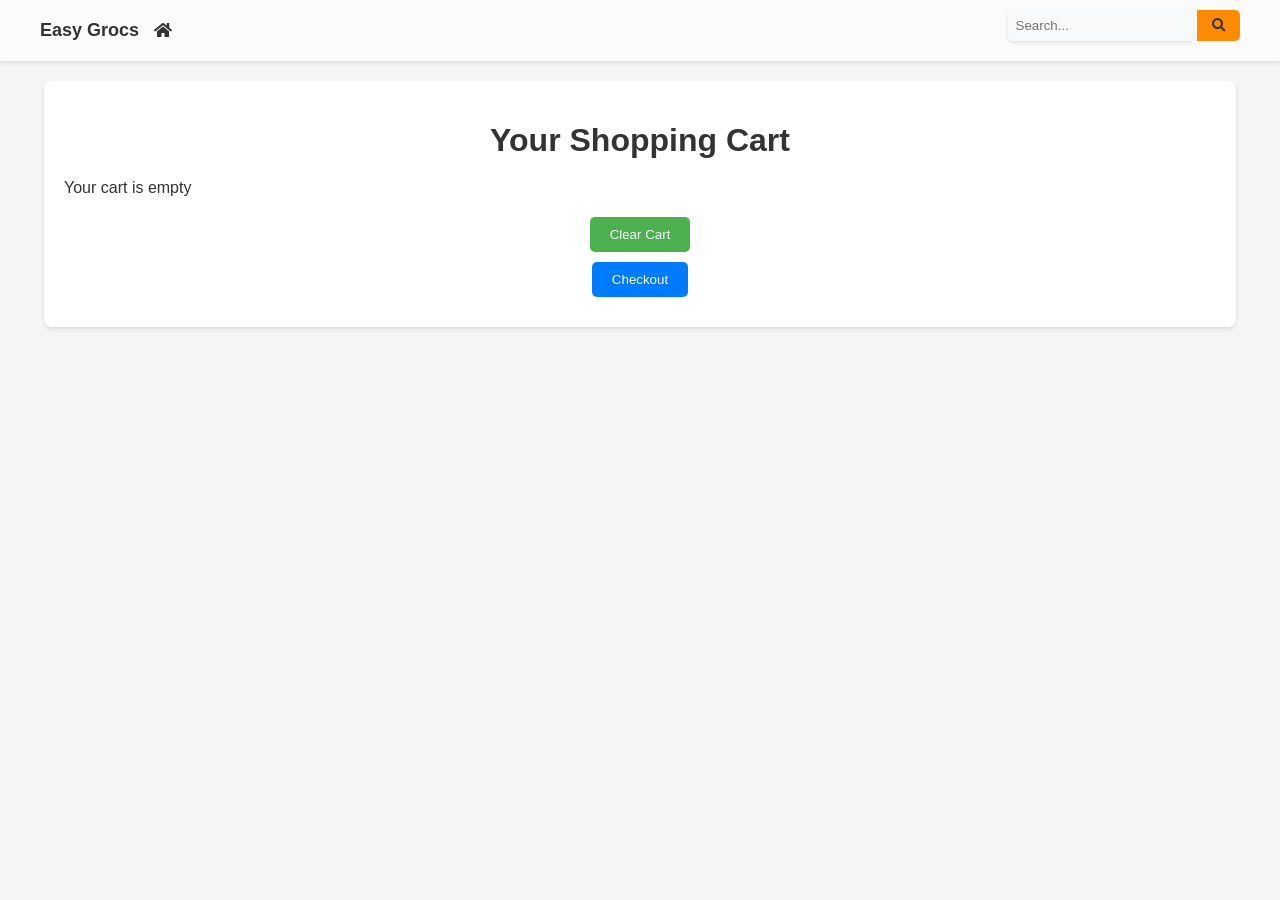
<file: cart.html>
<!DOCTYPE html>
<html lang="en">
<head>
  <script async src="https://pagead2.googlesyndication.com/pagead/js/adsbygoogle.js?client=ca-pub-9402946388242349"
     crossorigin="anonymous"></script>
  <meta charset="UTF-8">
  <meta name="viewport" content="width=device-width, initial-scale=1.0">
  <title>Shopping Cart</title>
  <link rel="stylesheet" href="style.css">
  <style>
    body {
      font-family: Arial, sans-serif;
      background-color: #f5f5f5;
      margin: 0;
      padding: 0;
    }
    .navbar {
    background-color: #ffffff9b;
    box-shadow: 0 2px 4px rgba(0, 0, 0, 0.1);
    padding: 10px 0;
    position: sticky;
    top: 0;
    z-index: 1000;
    }

    .navbar-container {
    max-width: 1200px;
    margin: 0 auto;
    display: flex;
    align-items: center;
    justify-content: space-between;
    }

    .logo a,
    .search-bar button,
    .cart a {
    text-decoration: none;
    color: #333; /* Dark gray color */
    transition: color 0.3s ease;
    }

    .logo a:hover,
    .search-bar button:hover,
    .cart a:hover {
    color: #ff8c00; /* Orange color */
    }

    .search-bar input[type="text"] {
    padding: 8px;
    border: none;
    border-radius: 5px;
    border-top-right-radius: 0;
    border-bottom-right-radius: 0;
    box-shadow: 0 2px 4px rgba(0, 0, 0, 0.1);
    transition: box-shadow 0.3s ease;
    }

    .search-bar input[type="text"]:focus {
    outline: none;
    box-shadow: 0 4px 8px rgba(0, 0, 0, 0.1); /* Increase shadow on focus */
    }

    .search-bar button {
    padding: 8px 15px;
    background-color: #ff8c00;
    border: none;
    border-radius: 0 5px 5px 0;
    cursor: pointer;
    transition: background-color 0.3s ease;
    }

    .search-bar button:hover {
    background-color: #ffaa4c; /* Lighter orange on hover */
    }

    .cart a {
    padding: 0 10px;
    }

    .search-bar a {
    text-decoration: none; /* Remove underline */
    }

    .icon-slider a {
        text-decoration: none;
    }

    .company-name {
    font-size: 18px;
    font-weight: bold;
    margin-right: 10px; /* Adjust spacing as needed */
    }
    .container {
      max-width: 90%;
      margin: 20px auto;
      padding: 20px;
      background-color: #fff;
      border-radius: 8px;
      box-shadow: 0 2px 4px rgba(0, 0, 0, 0.1);
    }

    h1 {
      text-align: center;
      color: #333;
    }

    #cartItems {
      list-style-type: none;
      padding: 0;
      margin-bottom: 20px;
    }

    #cartItems li {
      padding: 10px;
      border-bottom: 1px solid #ddd;
    }

    #totalValue {
      text-align: right;
      margin-top: 20px;
      font-size: 16px;
      color: #333;
      font-weight: bold;
    }

    #cartControls {
      margin-top: 20px;
      display: flex;
      flex-direction: column;
      align-items: center;
    }

    button {
      padding: 10px 20px;
      border: none;
      border-radius: 5px;
      background-color: #4CAF50;
      color: #fff;
      cursor: pointer;
      transition: background-color 0.3s ease;
      margin-bottom: 10px;
    }

    button.checkout-button {
      background-color: #007bff;
    }

    button:hover {
      background-color: #45a049;
    }

    .item-details {
      margin-bottom: 10px;
    }

    .item-price {
      font-weight: bold;
    }
  </style>
</head>
<body>
  <link rel="stylesheet" href="https://cdnjs.cloudflare.com/ajax/libs/font-awesome/5.15.4/css/all.min.css">

  <nav class="navbar">
    <div class="navbar-container">
        <div class="logo">
            <a href="index.html">
            <span class="company-name">Easy Grocs</span>
            <i class="fas fa-home"></i>
            </a>
        </div>
        <div class="search-bar">
            <a href="search.html">
                <input id="search-input" type="text" placeholder="Search...">
                <button id="search-button"><i class="fas fa-search"></i></button>
            </a>
        </div>
        <div class="search-button-mobile">
            <button id="mobileSearchButton"><i class="fas fa-search"></i></button>
        </div>
    </div>
</nav>
<div class="container">

  <h1>Your Shopping Cart</h1>

  <ul id="cartItems">
    <!-- Cart items will be displayed here dynamically -->
  </ul>

  <div id="totalValue"></div>

  <div id="cartControls">
    <button onclick="clearCart()">Clear Cart</button>
    <button onclick="redirectToCheckout()" class="checkout-button">Checkout</button>
  </div>

</div>

<script>
  // Fetch cart items from storage
  let cartItems = JSON.parse(localStorage.getItem('cart')) || [];

  function displayCartItems() {
    let cartItemsList = document.getElementById('cartItems');
    let totalValueDiv = document.getElementById('totalValue');

    if (cartItems.length === 0) {
      cartItemsList.innerHTML = '<p>Your cart is empty</p>';
      totalValueDiv.innerHTML = '';
    } else {
      let totalValue = 0;
      let cartList = '';

      cartItems.forEach((item, index) => {
        totalValue += item.price * item.quantity; // Calculate total value
        cartList += `
          <li>
            <div class="item-details">
              <span>${item.name}</span><br>
              <span class="item-price">Rs.${(item.price * item.quantity).toFixed(2)}</span><br>
              <span>Quantity: ${item.quantity}</span>
            </div>
            <button onclick="removeItem(${index})">Remove</button>
          </li>`;
      });

      cartItemsList.innerHTML = cartList;
      totalValueDiv.innerHTML = `<p>Total: Rs.${totalValue.toFixed(2)}</p>`;
    }
  }

  function removeItem(index) {
    cartItems.splice(index, 1); // Remove the item from the cart array
    localStorage.setItem('cart', JSON.stringify(cartItems)); // Update localStorage
    displayCartItems(); // Refresh cart display
  }

  function clearCart() {
    cartItems = []; // Remove all items from the cart array
    localStorage.setItem('cart', JSON.stringify(cartItems)); // Update localStorage
    displayCartItems(); // Refresh cart display
  }

  // Redirect to checkout.html
  function redirectToCheckout() {
    window.location.href = "checkout.html";
  }

  // Initial display of cart items
  displayCartItems();
  document.addEventListener('DOMContentLoaded', function () {
    // Add event listener to the search button for mobile
    document.getElementById('mobileSearchButton').addEventListener('click', function () {
        // Redirect the user to search.html
        window.location.href = 'search.html';
    });
});

</script>

</body>
</html>
</file>
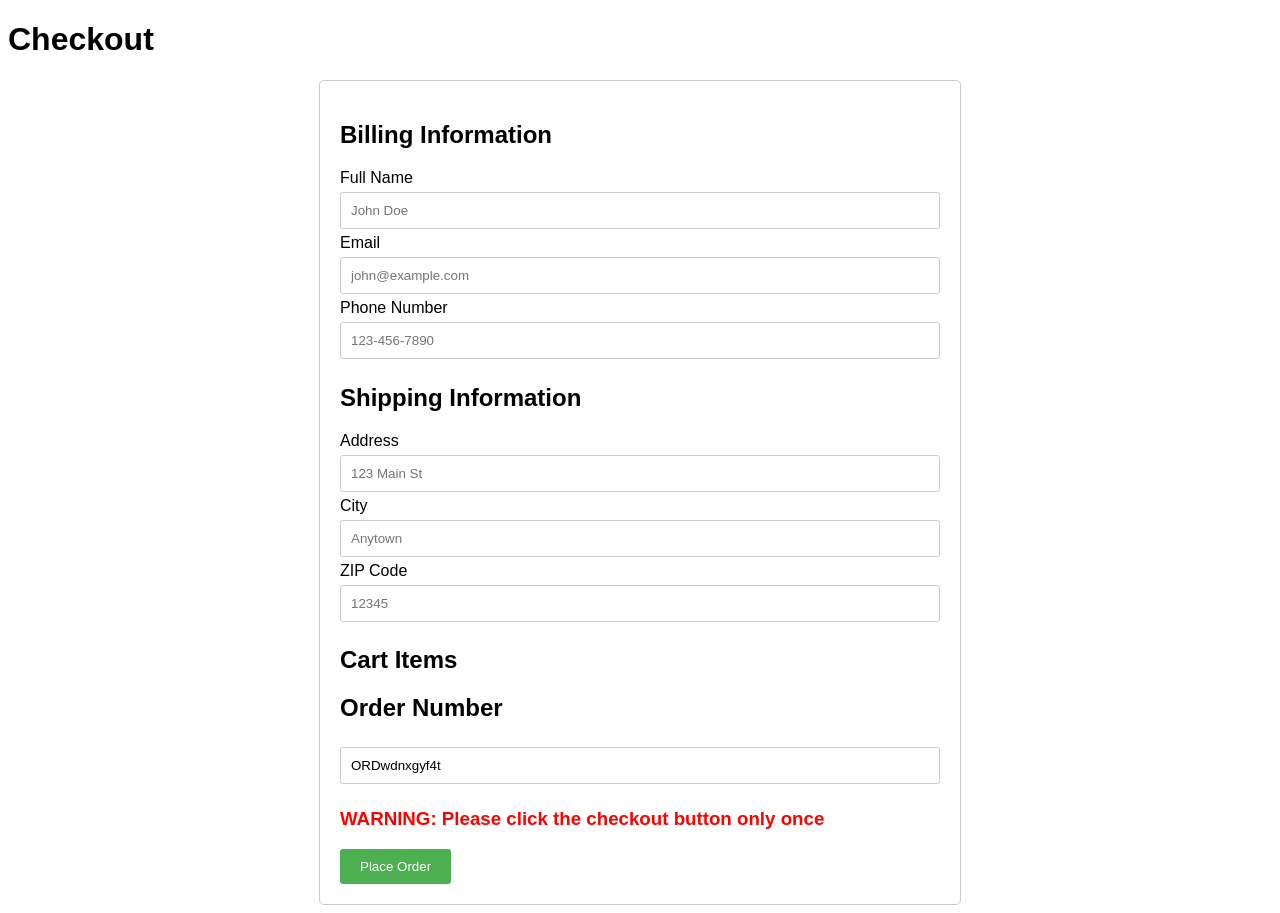
<file: check.html>
<!DOCTYPE html>
<html lang="en">
<head>
  <script async src="https://pagead2.googlesyndication.com/pagead/js/adsbygoogle.js?client=ca-pub-9402946388242349"
     crossorigin="anonymous"></script>
  <meta charset="UTF-8">
  <meta name="viewport" content="width=device-width, initial-scale=1.0">
  <title>Checkout</title>
  <style>
    /* Basic styling for the form */
    body {
      font-family: Arial, sans-serif;
    }
    form {
      max-width: 600px;
      margin: 0 auto;
      padding: 20px;
      border: 1px solid #ccc;
      border-radius: 5px;
    }
    input[type="text"], input[type="email"], input[type="tel"] {
      width: 100%;
      padding: 10px;
      margin: 5px 0;
      border: 1px solid #ccc;
      border-radius: 3px;
      box-sizing: border-box;
    }
    input[type="submit"] {
      background-color: #4CAF50;
      color: white;
      padding: 10px 20px;
      border: none;
      border-radius: 3px;
      cursor: pointer;
    }
    input[type="submit"]:hover {
      background-color: #45a049;
    }
  </style>
</head>
<body>

<h1>Checkout</h1>

<form id="checkoutForm" action="https://script.google.com/macros/s/AKfycbxxyPoIGwjwsuD2HA64qJ3mNo5GlFPyhkp20t91Pc5-0_4f0R0XVnGiLitMSRzedfG8CQ/exec" method="POST" target="_blank">
  <h2>Billing Information</h2>
  <label for="fullname">Full Name</label>
  <input type="text" id="fullname" name="fullname" placeholder="John Doe" required>

  <label for="email">Email</label>
  <input type="email" id="email" name="email" placeholder="john@example.com" required>

  <label for="phone">Phone Number</label>
  <input type="tel" id="phone" name="phone" placeholder="123-456-7890" required>

  <h2>Shipping Information</h2>
  <label for="address">Address</label>
  <input type="text" id="address" name="address" placeholder="123 Main St" required>

  <label for="city">City</label>  
  <input type="text" id="city" name="city" placeholder="Anytown" required>

  <label for="zip">ZIP Code</label>
  <input type="text" id="zip" name="zip" placeholder="12345" required>

  <!-- Cart Items Section -->
  <h2>Cart Items</h2>
  <div id="cartItemsContainer"></div>
  <input type="hidden" id="cartItems" name="cartItems">
  <!-- Order Number Section -->
  <h2>Order Number</h2>
  <input type="text" id="orderNumber" name="orderNumber" readonly>
  <h3 style="color: red;">WARNING: Please click the checkout button only once</h3>
  <input type="submit" value="Place Order">
  
</form>

<script>
  let cartItems = JSON.parse(localStorage.getItem('cart')) || [];

  // Construct cart items section
  const cartItemsContainer = document.getElementById('cartItemsContainer');
  cartItems.forEach(item => {
    const cartItemDiv = document.createElement('div');
    cartItemDiv.innerHTML = `<p>${item.name} - Rs.${item.price} - Quantity: ${item.quantity}</p>`;
    cartItemsContainer.appendChild(cartItemDiv);
  });

  // Convert cartItems object to JSON string
  const cartItemsJSON = JSON.stringify(cartItems);

  // Set the hidden input field value to the JSON string
  document.getElementById('cartItems').value = cartItemsJSON;

  // Generate a unique order number
  function generateOrderNumber() {
    return 'ORD' + Math.random().toString(36).substr(2, 9);
  }

  // Populate billing information if available in local storage
  let savedBillingInfo = JSON.parse(localStorage.getItem('billingInfo'));
  if (savedBillingInfo) {
    document.getElementById('fullname').value = savedBillingInfo.fullname;
    document.getElementById('email').value = savedBillingInfo.email;
    document.getElementById('phone').value = savedBillingInfo.phone;
  }

  // Populate shipping information if available in local storage
  let savedShippingAddress = JSON.parse(localStorage.getItem('shippingAddress'));
  if (savedShippingAddress) {
    document.getElementById('address').value = savedShippingAddress.address;
    document.getElementById('city').value = savedShippingAddress.city;
    document.getElementById('zip').value = savedShippingAddress.zip;
  }

  // Set order number
  document.getElementById('orderNumber').value = generateOrderNumber();

  // Submit form event handler
  document.querySelector('#checkoutForm').addEventListener('submit', function(e) {
    e.preventDefault(); // Prevent form submission
    submitFormAndShowPopup();
  });

  // Function to submit the form data to Google Sheets and then show a popup message
  function submitFormAndShowPopup() {
    let form = document.getElementById('checkoutForm');
    let formData = new FormData(form);

    fetch(form.action, {
      method: form.method,
      body: formData
    })
    .then(response => {
      if (response.ok) {
        // Form submitted successfully, show popup message
        alert('Order successfully received!');
        // Redirect to index.html after a short delay (optional)
        setTimeout(function() {
          window.location.href = 'index.html';
        }, 1000);
      } else {
        throw new Error('Form submission failed.');
      }
    })
    .catch(error => {
      console.error('Error:', error);
      alert('An error occurred. Please try again.');
    });
  }
</script>

</body>
</html>
</file>
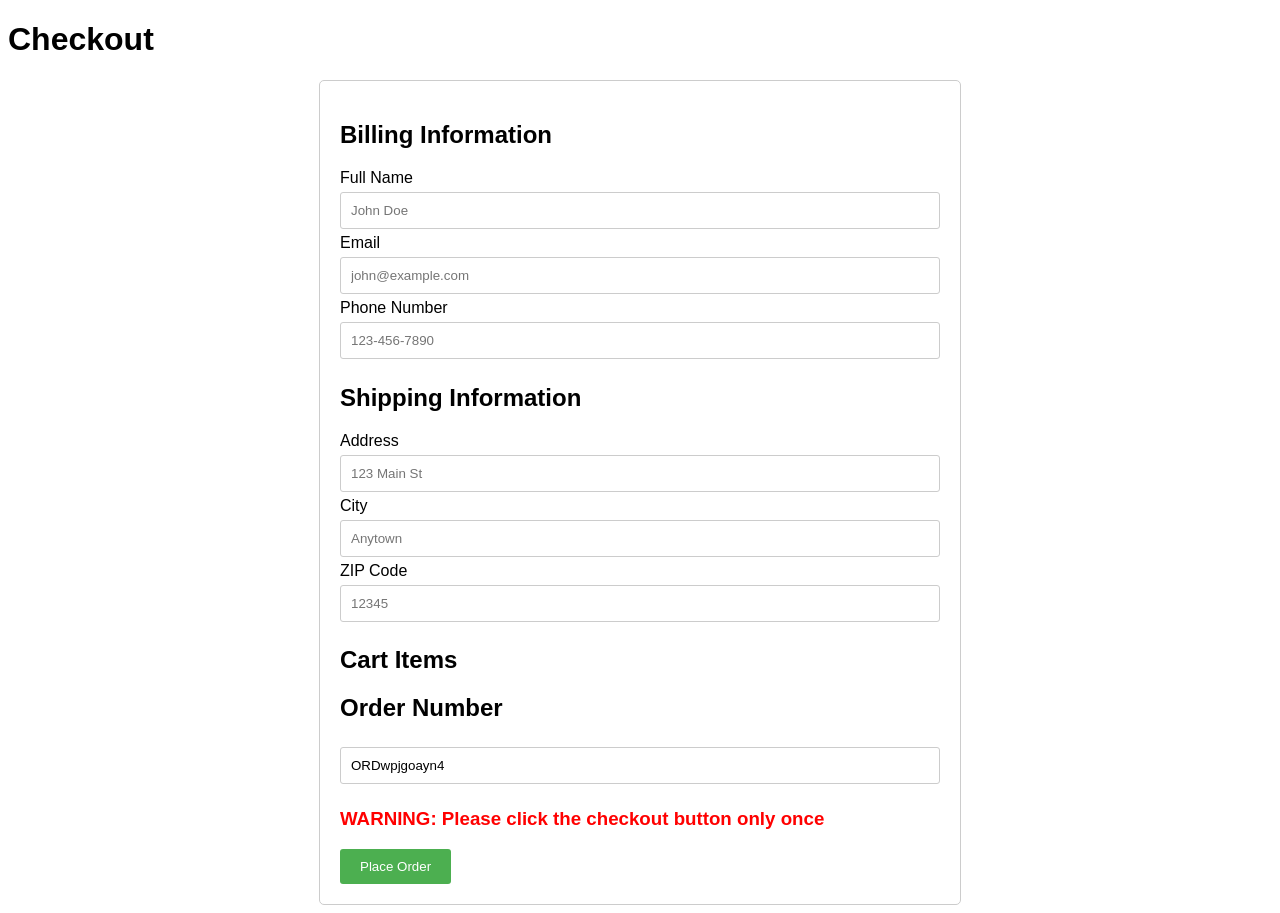
<file: checkout.html>
<!DOCTYPE html>
<html lang="en">
<head>
  <script async src="https://pagead2.googlesyndication.com/pagead/js/adsbygoogle.js?client=ca-pub-9402946388242349"
     crossorigin="anonymous"></script>
  <meta charset="UTF-8">
  <meta name="viewport" content="width=device-width, initial-scale=1.0">
  <title>Checkout</title>
  <style>
    /* Basic styling for the form */
    body {
      font-family: Arial, sans-serif;
    }
    form {
      max-width: 600px;
      margin: 0 auto;
      padding: 20px;
      border: 1px solid #ccc;
      border-radius: 5px;
    }
    input[type="text"], input[type="email"], input[type="tel"] {
      width: 100%;
      padding: 10px;
      margin: 5px 0;
      border: 1px solid #ccc;
      border-radius: 3px;
      box-sizing: border-box;
    }
    input[type="submit"] {
      background-color: #4CAF50;
      color: white;
      padding: 10px 20px;
      border: none;
      border-radius: 3px;
      cursor: pointer;
    }
    input[type="submit"]:hover {
      background-color: #45a049;
    }
  </style>
</head>
<body>

<h1>Checkout</h1>

<form id="checkoutForm" action="https://script.google.com/macros/s/AKfycbyjhVAeoXHb50jr8xhSkV-RR6HAMSUgCrzy6YR0-jFna5iwfAeQ3NE_C9TBKAeq52MI/exec" method="POST" target="_blank">
  <h2>Billing Information</h2>
  <label for="fullname">Full Name</label>
  <input type="text" id="fullname" name="fullname" placeholder="John Doe" required>

  <label for="email">Email</label>
  <input type="email" id="email" name="email" placeholder="john@example.com" required>

  <label for="phone">Phone Number</label>
  <input type="tel" id="phone" name="phone" placeholder="123-456-7890" required>

  <h2>Shipping Information</h2>
  <label for="address">Address</label>
  <input type="text" id="address" name="address" placeholder="123 Main St" required>

  <label for="city">City</label>  
  <input type="text" id="city" name="city" placeholder="Anytown" required>

  <label for="zip">ZIP Code</label>
  <input type="text" id="zip" name="zip" placeholder="12345" required>

  <!-- Cart Items Section -->
  <h2>Cart Items</h2>
  <div id="cartItemsContainer"></div>
  <input type="hidden" id="cartItems" name="cartItems">
  <!-- Order Number Section -->
  <h2>Order Number</h2>
  <input type="text" id="orderNumber" name="orderNumber" readonly>
  <h3 style="color: red;">WARNING: Please click the checkout button only once</h3>
  <input type="submit" value="Place Order">
  
</form>

<script>
  let cartItems = JSON.parse(localStorage.getItem('cart')) || [];

  // Construct cart items section
  const cartItemsContainer = document.getElementById('cartItemsContainer');
  cartItems.forEach(item => {
    const cartItemDiv = document.createElement('div');
    cartItemDiv.innerHTML = `<p>${item.name} - Rs.${item.price} - Quantity: ${item.quantity}</p>`;
    cartItemsContainer.appendChild(cartItemDiv);
  });

  // Convert cartItems object to JSON string
  const cartItemsJSON = JSON.stringify(cartItems);

  // Set the hidden input field value to the JSON string
  document.getElementById('cartItems').value = cartItemsJSON;

  // Generate a unique order number
  function generateOrderNumber() {
    return 'ORD' + Math.random().toString(36).substr(2, 9);
  }

  // Populate billing information if available in local storage
  let savedBillingInfo = JSON.parse(localStorage.getItem('billingInfo'));
  if (savedBillingInfo) {
    document.getElementById('fullname').value = savedBillingInfo.fullname;
    document.getElementById('email').value = savedBillingInfo.email;
    document.getElementById('phone').value = savedBillingInfo.phone;
  }

  // Populate shipping information if available in local storage
  let savedShippingAddress = JSON.parse(localStorage.getItem('shippingAddress'));
  if (savedShippingAddress) {
    document.getElementById('address').value = savedShippingAddress.address;
    document.getElementById('city').value = savedShippingAddress.city;
    document.getElementById('zip').value = savedShippingAddress.zip;
  }

  // Set order number
  document.getElementById('orderNumber').value = generateOrderNumber();

  // Submit form event handler
  document.querySelector('#checkoutForm').addEventListener('submit', function(e) {
    e.preventDefault(); // Prevent form submission
    submitFormAndShowPopup();
  });

  // Function to submit the form data to Google Sheets and then show a popup message
  function submitFormAndShowPopup() {
    let form = document.getElementById('checkoutForm');
    let formData = new FormData(form);

    fetch(form.action, {
      method: form.method,
      body: formData
    })
    .then(response => {
      if (response.ok) {
        // Form submitted successfully, show popup message
        alert('Order successfully received!');
        // Redirect to index.html after a short delay (optional)
        setTimeout(function() {
          window.location.href = 'index.html';
        }, 1000);
      } else {
        throw new Error('Form submission failed.');
      }
    })
    .catch(error => {
      console.error('Error:', error);
      alert('An error occurred. Please try again.');
    });
  }
</script>

</body>
</html>
</file>
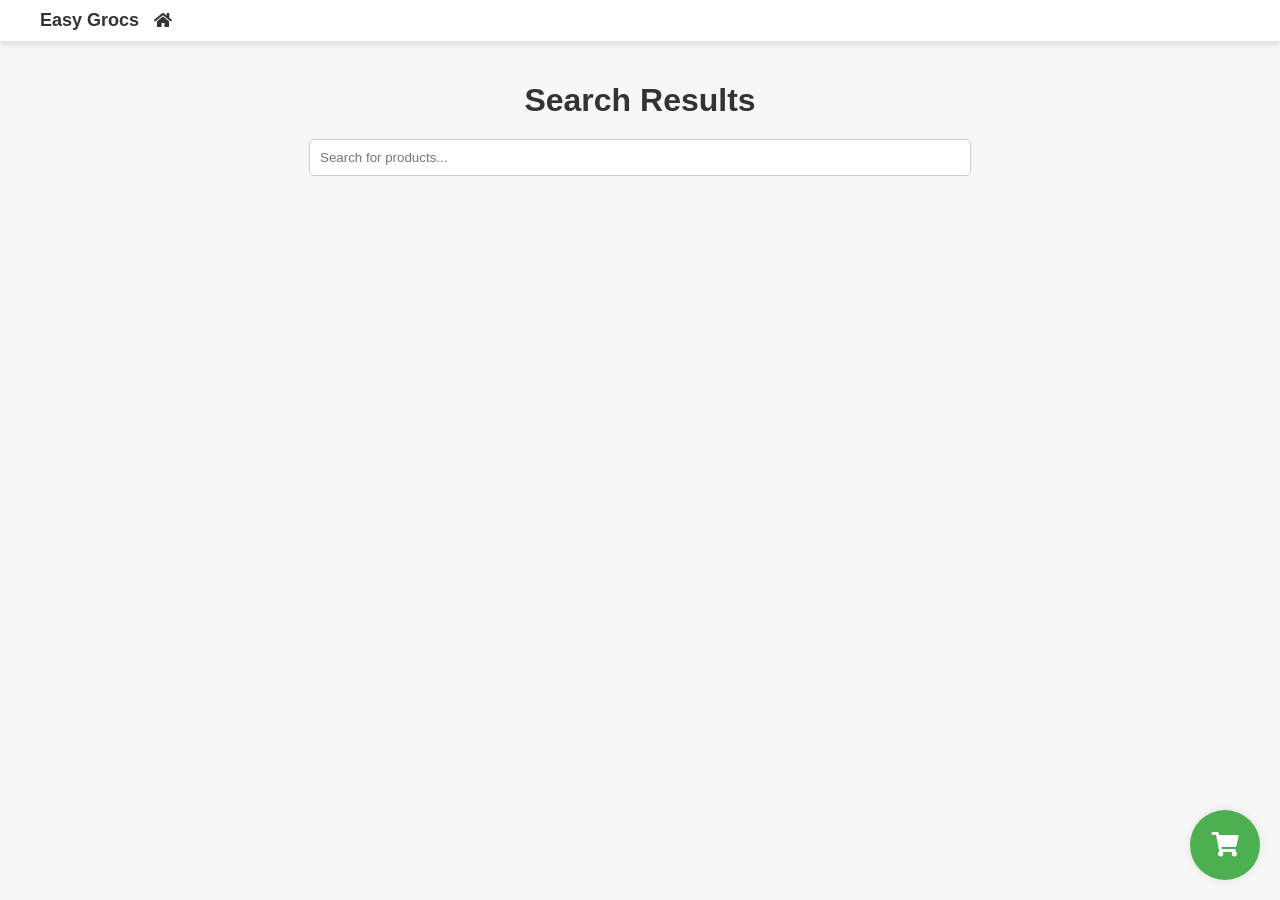
<file: search.html>
<!DOCTYPE html>
<html lang="en">
<head>
    <script async src="https://pagead2.googlesyndication.com/pagead/js/adsbygoogle.js?client=ca-pub-9402946388242349"
     crossorigin="anonymous"></script>
    <meta charset="UTF-8">
    <meta name="viewport" content="width=device-width, initial-scale=1.0">
    <title>Search Page</title>
    <link rel="stylesheet" href="https://cdnjs.cloudflare.com/ajax/libs/font-awesome/5.15.4/css/all.min.css"> <!-- Font Awesome CSS -->
   <link rel="stylesheet" href="style.css">
   <style>
        body {
    font-family: Arial, sans-serif;
    margin: 0;
    padding: 0;
    background-color: #f7f7f7;
}

.container {
    max-width: 800px;
    margin: 0 auto;
    padding: 20px;
}

h1 {
    text-align: center;
    margin-bottom: 20px;
    color: #333;
}

.search-container {
    text-align: center;
    margin-bottom: 20px;
}

.search-container input[type=text] {
    padding: 10px;
    width: 80%;
    border-radius: 5px;
    border: 1px solid #ccc;
}

.product-container {
    display: flex;
    flex-wrap: wrap;
    justify-content: center;
    gap: 10px; /* Adjust the gap between products */
}

.product {
    display: flex;
    flex-direction: column;
    align-items: center;
    justify-content: space-between;
    border-radius: 10px;
    background-color: #fff;
    box-shadow: 0 0 10px rgba(0, 0, 0, 0.1);
    overflow: hidden;
    transition: transform 0.3s ease;
    padding: 10px;
    width: 150px; /* Adjust the width of the product card */
    height: 200px; /* Adjust the height of the product card */
}

.product img {
    width: 80px;
    height: 80px;
    border-radius: 50%;
    margin-bottom: 10px;
}

.product-details {
    text-align: center;
    padding: 0 10px;
}

.product-name {
    font-size: 12px; /* Adjust the font size of the product name */
    font-weight: bold;
    color: #333;
    margin-bottom: 5px;
}

.product-price {
    font-size: 10px; /* Adjust the font size of the product price */
    color: #777;
    margin-bottom: 10px;
}

.product button {
    background-color: #4CAF50;
    color: #fff;
    padding: 6px 12px;
    border: none;
    border-radius: 5px;
    cursor: pointer;
    transition: background-color 0.3s ease;
    font-size: 10px; /* Adjust the font size of the button */
}

.product button:hover {
    background-color: #45a049;
}
.popup {
            display: none;
            position: fixed;
            top: 0;
            left: 0;
            width: 100%;
            height: 100%;
            background-color: rgba(0,0,0,0.5);
            z-index: 9999;
            justify-content: center;
            align-items: center;
        }

        .popup-content {
            background-color: rgba(255, 255, 255, 0.9);
            padding: 20px;
            border-radius: 10px;
            max-width: 80%;
            max-height: 80%;
            overflow-y: auto;
            backdrop-filter: blur(10px);
            box-shadow: 0 0 20px rgba(0, 0, 0, 0.2);
        }

        .close {
            color: #aaa;
            float: right;
            font-size: 28px;
            font-weight: bold;
            cursor: pointer;
        }

        .close:hover,
        .close:focus {
            color: black;
            text-decoration: none;
            cursor: pointer;
        }

        .cart-button {
            position: fixed;
            bottom: 20px;
            right: 20px;
            background-color: #4CAF50;
            color: #fff;
            padding: 10px;
            border: none;
            border-radius: 50%;
            cursor: pointer;
            box-shadow: 0 0 10px rgba(0, 0, 0, 0.1);
        }

        #cart_popup {
            position: fixed;
            bottom: 20px;
            right: 20px;
            background-color: rgba(0, 128, 0, 0.8);
            color: #fff;
            padding: 10px 20px;
            border-radius: 5px;
            display: none;
            z-index: 9999;
        }

        /* CSS for mobile devices */
@media only screen and (max-width: 600px) {
    .product-container {
        justify-content: center; /* Center products on small screens */
    }

    .product {
        width: 120px; /* Adjust the width of the product card for mobile */
        height: 180px; /* Adjust the height of the product card for mobile */
    }

    .product img {
        width: 60px; /* Adjust the width of product images for mobile */
        height: 60px; /* Adjust the height of product images for mobile */
        margin-bottom: 5px; /* Adjust the margin for better spacing */
    }

    .product-name {
        font-size: 10px; /* Adjust the font size of the product name for mobile */
    }

    .product-price {
        font-size: 8px; /* Adjust the font size of the product price for mobile */
        margin-bottom: 5px; /* Adjust the margin for better spacing */
    }

    .product button {
        padding: 4px 8px; /* Adjust the padding of the button for mobile */
        font-size: 8px; /* Adjust the font size of the button for mobile */
    }
}

    </style>
</head>
<body>
    <nav class="navbar">
        <div class="navbar-container">
            <div class="logo">
                <a href="index.html">
                  <span class="company-name">Easy Grocs</span>
                  <i class="fas fa-home"></i>
                </a>
            </div>
    </nav>
<div class="container">
    <h1>Search Results</h1>

    <div class="search-container">
        <input type="text" id="searchInput" onkeyup="searchProducts()" placeholder="Search for products...">
    </div>

    <div id="searchResults" class="product-container"></div>

</div>
<a href="cart.html" class="cart-button"><i class="fas fa-shopping-cart"></i></a> <!-- Link to cart.html with cart icon -->

<div id="cart_popup"></div>

<script>
       function showCartPopup(productName) {
        const cartPopup = document.getElementById('cart_popup');
        cartPopup.innerText = `${productName} added to cart!`;
        cartPopup.style.display = 'block';

        setTimeout(() => {
            cartPopup.style.display = 'none';
        }, 2000);
    }
     function addToCart(name, price) {
        let cartItems = JSON.parse(localStorage.getItem('cart')) || [];

        let found = false;
        cartItems.forEach(item => {
            if (item.name === name) {
                item.quantity++;
                found = true;
            }
        });

        if (!found) {
            cartItems.push({ name: name, price: price, quantity: 1 });
        }

        localStorage.setItem('cart', JSON.stringify(cartItems));

        // Show pop-up message
        showCartPopup(name);
    }

    function searchProducts() {
        let input, filter, products, productName, i;
        input = document.getElementById('searchInput');
        filter = input.value.toUpperCase();

        // Fetch products from product.html
        fetch('product.html')
            .then(response => response.text())
            .then(html => {
                const parser = new DOMParser();
                const doc = parser.parseFromString(html, 'text/html');
                products = doc.getElementById('productContainer').getElementsByClassName('product');
                
                let searchResults = '';

                if (filter.trim() === '') {
                    // If search input is empty, show random 5 products
                    const randomProducts = getRandomProducts(products, 5);
                    randomProducts.forEach(product => {
                        searchResults += product.outerHTML;
                    });
                } else {
                    for (i = 0; i < products.length; i++) {
                        productName = products[i].getElementsByClassName('product-name')[0];
                        if (productName.innerHTML.toUpperCase().indexOf(filter) > -1) {
                            searchResults += products[i].outerHTML;
                        }
                    }
                }
                
                document.getElementById('searchResults').innerHTML = searchResults;
            })
            .catch(error => console.error('Error fetching products:', error));
    }

    function getRandomProducts(products, count) {
        const shuffled = [...products].sort(() => 0.5 - Math.random());
        return shuffled.slice(0, count);
    }
    document.addEventListener('DOMContentLoaded', function () {
    // Add event listener to the search button for mobile
    document.getElementById('mobileSearchButton').addEventListener('click', function () {
        // Redirect the user to search.html
        window.location.href = 'search.html';
    });
});

</script>

</body>
</html>
</file>
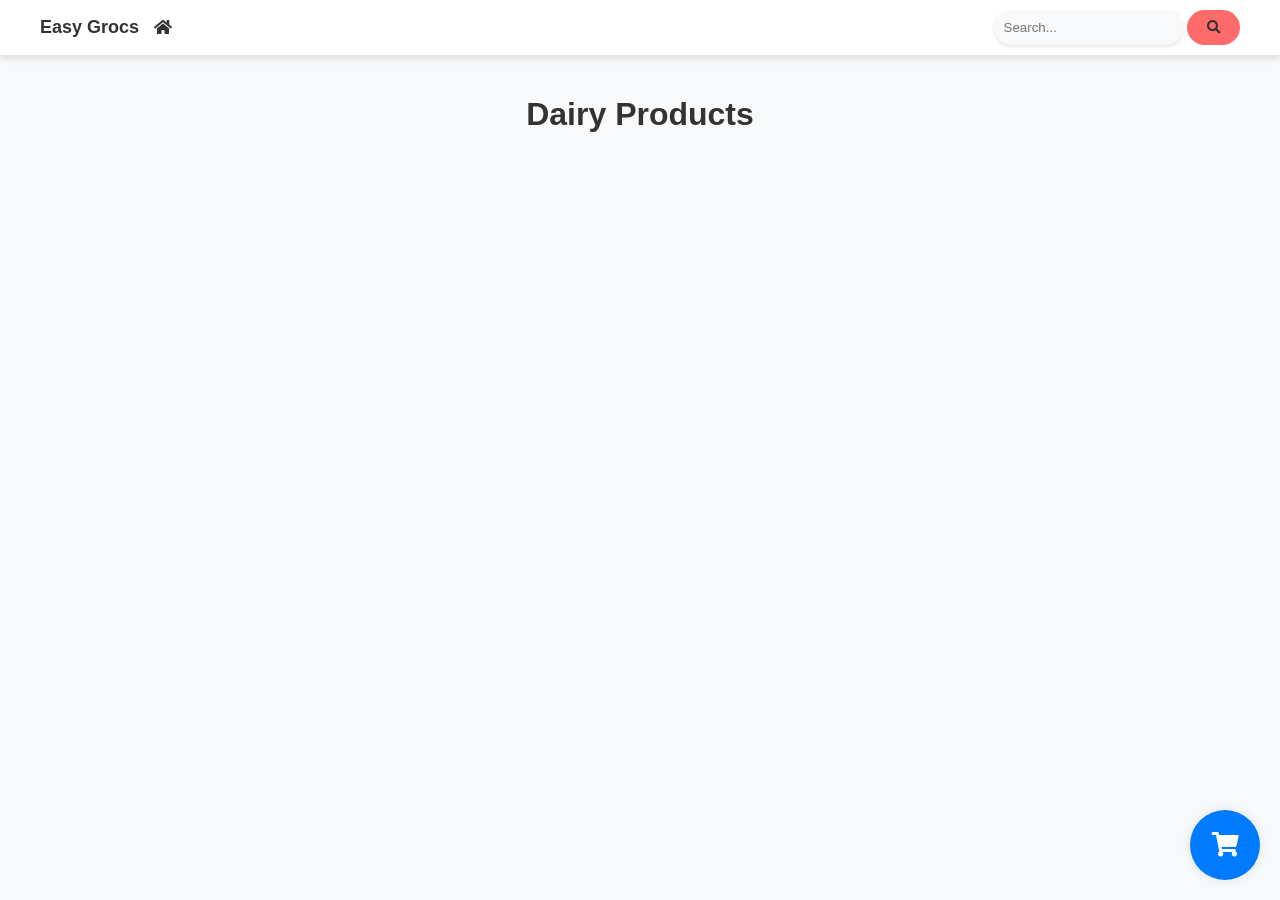
<file: template.html>
<!DOCTYPE html>
<html lang="en">
<head>
    <script async src="https://pagead2.googlesyndication.com/pagead/js/adsbygoogle.js?client=ca-pub-9402946388242349"
     crossorigin="anonymous"></script>
    <meta charset="UTF-8">
    <meta name="viewport" content="width=device-width, initial-scale=1.0">
    <title>Dairy Products</title>
    <link rel="stylesheet" href="https://cdnjs.cloudflare.com/ajax/libs/font-awesome/5.15.4/css/all.min.css"> <!-- Font Awesome CSS -->
    <link rel="stylesheet" href="style.css">
</head>
<body>
    <nav class="navbar">
        <div class="navbar-container">
            <div class="logo">
                <a href="index.html">
                  <span class="company-name">Easy Grocs</span>
                  <i class="fas fa-home"></i>
                </a>
            </div>
            <div class="search-bar">
                <a href="search.html">
                    <input id="search-input" type="text" placeholder="Search...">
                    <button id="search-button"><i class="fas fa-search"></i></button>
                </a>
            </div>
            <div class="search-button-mobile">
                <button id="mobileSearchButton"><i class="fas fa-search"></i></button>
            </div>
        </div>
    </nav>
<div class="container">
    <h1>Dairy Products</h1>

    <div id="houseProducts" style="display: flex; flex-wrap: wrap;">
        <!-- Prodct cards will be dynamically added here -->
    </div>
</div>

<a href="cart.html" class="cart-button"><i class="fas fa-shopping-cart"></i></a> <!-- Link to cart.html with cart icon -->

<script>
      document.addEventListener('DOMContentLoaded', function () {
    // Add event listener to the search button for mobile
    document.getElementById('mobileSearchButton').addEventListener('click', function () {
        // Redirect the user to search.html
        window.location.href = 'search.html';
    });
});
    // Function to fetch and display dairy products from product.html
    function fetchHouseProducts() {
        fetch('product.html')
            .then(response => response.text())
            .then(data => {
                const parser = new DOMParser();
                const doc = parser.parseFromString(data, 'text/html');
                const houseProductsContainer = doc.getElementById('productContainer');
                const houseProducts = Array.from(houseProductsContainer.getElementsByClassName('product')).filter(product => product.getAttribute('data-category') === 'house');
                const houseProductsHTML = houseProducts.map(product => product.outerHTML).join('');
                document.getElementById('houseProducts').innerHTML = houseProductsHTML;
            })
            .catch(error => console.error('Error fetching house products:', error));
    }

    // Call the function to fetch and display dairy products when the page loads
    window.onload = fetchHouseProducts;
    function addToCart(name, price) {
        let cartItems = JSON.parse(localStorage.getItem('cart')) || [];

        let found = false;
        cartItems.forEach(item => {
            if (item.name === name) {
                item.quantity++;
                found = true;
            }
        });

        if (!found) {
            cartItems.push({ name: name, price: price, quantity: 1 });
        }

        localStorage.setItem('cart', JSON.stringify(cartItems));

        // Show pop-up message
        showCartPopup(name);
    }

    function showCartPopup(productName) {
        const cartPopup = document.getElementById('cart_popup');
        cartPopup.innerText = `${productName} added to cart!`;
        cartPopup.style.display = 'block';

        setTimeout(() => {
            cartPopup.style.display = 'none';
        }, 2000);
    }

    function openSearch() {
        document.getElementById('searchPopup').style.display = 'flex';
    }

    function closeSearch() {
        document.getElementById('searchPopup').style.display = 'none';
    }

</script>
<div id="cart_popup"></div>
</body>
</html>
</file>
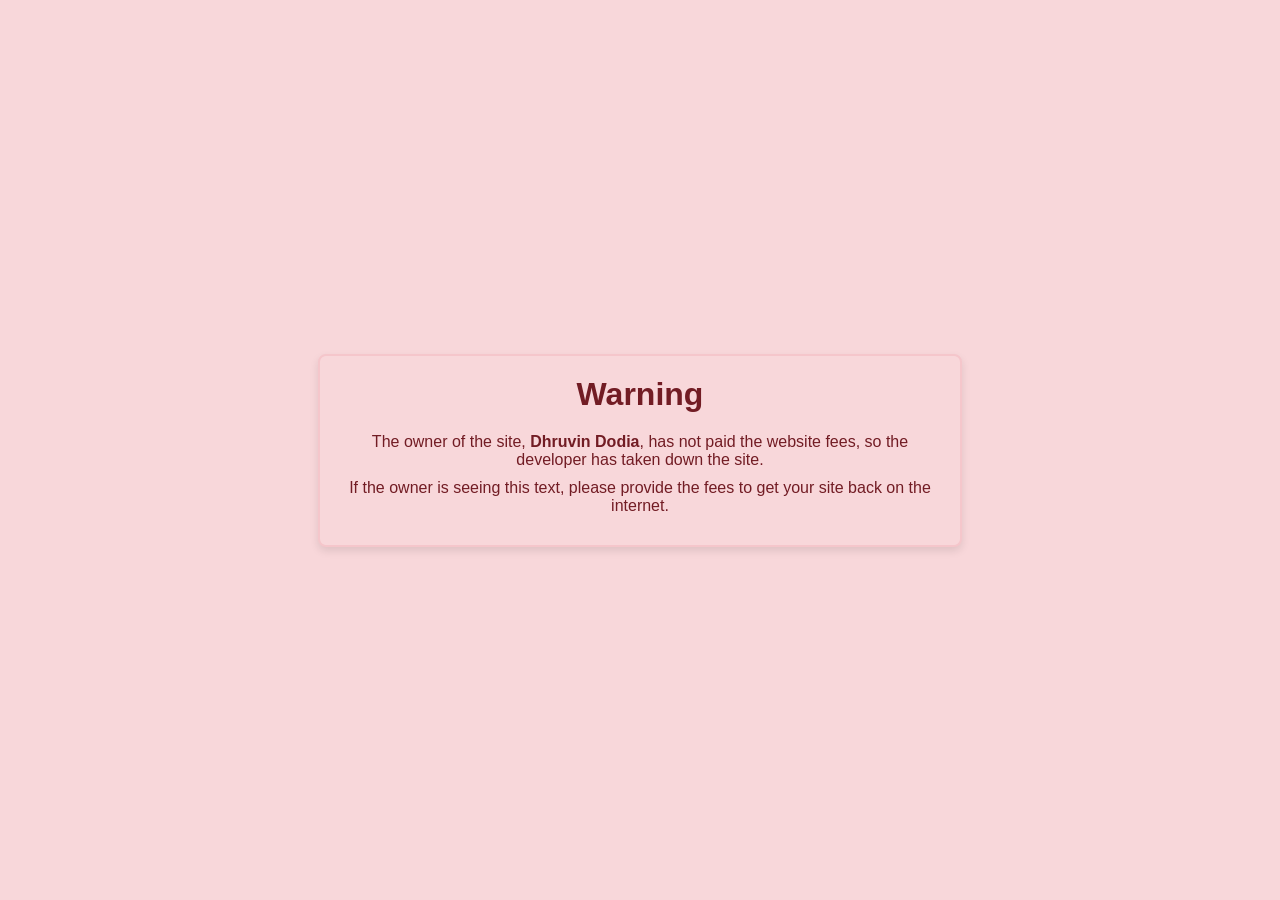
<file: unavailable.html>
<!DOCTYPE html>
<html lang="en">
<head>
    <meta charset="UTF-8">
    <meta name="viewport" content="width=device-width, initial-scale=1.0">
    <title>Website Unavailable</title>
    <style>
        body {
            background-color: #f8d7da;
            color: #721c24;
            font-family: Arial, sans-serif;
            display: flex;
            align-items: center;
            justify-content: center;
            height: 100vh;
            margin: 0;
        }
        .container {
            border: 2px solid #f5c6cb;
            padding: 20px;
            background-color: #f8d7da;
            border-radius: 8px;
            box-shadow: 0 4px 8px rgba(0, 0, 0, 0.1);
            max-width: 90%;
            text-align: center;
        }
        .warning {
            font-size: 1.5em;
            font-weight: bold;
            margin-bottom: 20px;
        }
        p {
            margin: 0 0 10px;
        }
        @media (min-width: 600px) {
            .container {
                max-width: 600px;
            }
            .warning {
                font-size: 2em;
            }
        }
    </style>
</head>
<body>
    <div class="container">
        <p class="warning">Warning</p>
        <p>The owner of the site, <b>Dhruvin Dodia</b>, has not paid the website fees, so the developer has taken down the site.</p>
        <p>If the owner is seeing this text, please provide the fees to get your site back on the internet.</p>
    </div>
</body>
</html>
</file>
<file: style.css>
body {
        font-family: Arial, sans-serif;
        margin: 0;
        padding: 0;
        background-color: #f7f7f7;
    }
/* Add this CSS to your existing style.css file */
/* Brand section */
.brand-section {
    padding: 20px 0;
    background-color: #f9f9f9;
    text-align: center;
}

.brand-section h2 {
    margin-bottom: 20px;
}

/* Brand logos */
.brand-logos {
    display: flex;
    justify-content: center;
    align-items: center;
    flex-wrap: wrap;
}

.brand-logos a {
    display: inline-block;
    margin: 10px;
}

.brand-logos img {
    width: 100px; /* Adjust the size as needed */
    height: auto;
    border-radius: 40px;
    box-shadow: 0 2px 4px rgba(0, 0, 0, 0.1);
    transition: transform 0.3s ease;
}

.brand-logos img:hover {
    transform: scale(1.05); /* Enlarge on hover */
}

    .container {
        max-width: 800px;
        margin: 0 auto;
        padding: 20px;
    }

    h1 {
        text-align: center;
        margin-bottom: 20px;
        color: #333;
    }

    .search-container {
        text-align: center;
        margin-bottom: 20px;
    }

    .search-container input[type=text] {
        padding: 10px;
        width: 80%;
        border-radius: 5px;
        border: 1px solid #ccc;
    }

    .product {
        margin: 0 auto;
        display: flex;
        flex-direction: column;
        align-items: center;
        justify-content: space-between;
        margin-bottom: 20px;
        border-radius: 10px;
        background-color: #fff;
        box-shadow: 0 0 10px rgba(0, 0, 0, 0.1);
        overflow: hidden;
        transition: transform 0.3s ease;
        padding: 10px;
        width: 280px;
        height: 200px;
        margin-right: 10px;
        margin-bottom: 10px;
        position: relative;
    }

    .product:hover {
        transform: translateY(-5px);
        box-shadow: 0 8px 16px rgba(0, 0, 0, 0.2);
    }

    .product img {
        width: 80px;
        height: 80px;
        border-radius: 50%;
        margin-bottom: 10px;
    }

    .product-details {
        text-align: center;
        padding: 0 10px;
    }

    .product-name {
        font-size: 14px;
        font-weight: bold;
        color: #333;
        margin-bottom: 5px;
    }

    .product-price {
        font-size: 12px;
        color: #777;
        margin-bottom: 10px;
    }

    .product button {
        background-color: #4CAF50;
        color: #fff;
        padding: 6px 12px;
        border: none;
        border-radius: 5px;
        cursor: pointer;
        transition: background-color 0.3s ease;
        font-size: 12px;
    }

    .product button:hover {
        background-color: #45a049;
    }

    .popup {
        display: none;
        position: fixed;
        top: 0;
        left: 0;
        width: 100%;
        height: 100%;
        background-color: rgba(0,0,0,0.5);
        z-index: 9999;
        justify-content: center;
        align-items: center;
    }

    .popup-content {
        background-color: rgba(255, 255, 255, 0.9);
        padding: 20px;
        border-radius: 10px;
        max-width: 80%;
        max-height: 80%;
        overflow-y: auto;
        backdrop-filter: blur(10px);
        box-shadow: 0 0 20px rgba(0, 0, 0, 0.2);
    }

    .close {
        color: #aaa;
        float: right;
        font-size: 28px;
        font-weight: bold;
        cursor: pointer;
    }

    .close:hover,
    .close:focus {
        color: black;
        text-decoration: none;
        cursor: pointer;
    }

    .cart-button {
        position: fixed;
        bottom: 20px;
        right: 20px;
        background-color: #4CAF50;
        color: #fff;
        padding: 10px;
        border: none;
        border-radius: 50%;
        cursor: pointer;
        box-shadow: 0 0 10px rgba(0, 0, 0, 0.1);
    }

    #cart_popup {
        position: fixed;
        bottom: 20px;
        right: 20px;
        background-color: rgba(0, 128, 0, 0.8);
        color: #fff;
        padding: 10px 20px;
        border-radius: 5px;
        display: none;
        z-index: 9999;
    }
    .interactive-cards {
    display: flex;
    flex-wrap: wrap;
    justify-content: space-between;
    margin-top: 20px;
    }

    .card {
    flex: 0 1 calc(50% - 20px);
    background-color: #fff;
    box-shadow: 0 0 10px rgba(0, 0, 0, 0.1);
    border-radius: 10px;
    padding: 20px;
    margin-bottom: 20px;
    }

    .card h2 {
    font-size: 18px;
    color: #333;
    margin-bottom: 10px;
    }

    .card p {
    font-size: 14px;
    color: #777;
    margin-bottom: 15px;
    }

    .card button {
    background-color: #4CAF50;
    color: #fff;
    padding: 6px 12px;
    border: none;
    border-radius: 5px;
    cursor: pointer;
    transition: background-color 0.3s ease;
    font-size: 12px;
    }

    .card button:hover {
    background-color: #45a049;
    }

    @media screen and (max-width: 600px) {
    .card {
    flex: 0 1 calc(100% - 20px);
    }
    }


    .interactive-cards {
    display: flex;
    flex-wrap: wrap;
    justify-content: center;
    margin-top: 20px;
    }

    .card {
    flex: 0 1 calc(50% - 20px);
    background-color: #fff;
    box-shadow: 0 0 10px rgba(0, 0, 0, 0.1);
    border-radius: 10px;
    padding: 20px;
    margin: 0 10px 20px;
    max-width: 400px;
    }
    .container {
    max-width: 800px;
    margin: 0 auto;
    padding: 20px;
    }

    h1 {
    text-align: center;
    margin-bottom: 20px;

    }

    .search-container {
    text-align: center;
    margin-bottom: 20px;
    }

    .search-container input[type=text] {
    padding: 10px;
    width: 80%;
    border-radius: 5px;
    border: 1px solid #ccc;
    }

    .icon-slider {
    overflow-x: auto;
    white-space: nowrap;
    padding: 10px;
    background-color: transparent; /* Set background color to transparent */
    text-align: center;
    scrollbar-width: thin; /* Thin scrollbar for Firefox */
    scrollbar-color: rgba(0, 0, 0, 0.2) transparent; /* Color and transparency of scrollbar for Firefox */
    }

    .icon-slider::-webkit-scrollbar {
    width: 3px; /* Thin scrollbar for Chrome, Safari, and Edge */
    }

    .icon-slider::-webkit-scrollbar-thumb {
    background-color: rgba(0, 0, 0, 0.2); /* Color of scrollbar thumb for Chrome, Safari, and Edge */
    }
    .icon {
    display: inline-block;
    width: 45px;
    height: 45px;
    margin: 0 10px;
    border-radius: 20%;
    overflow: hidden;
    transition: transform 0.3s;
    }

    .icon img {
    width: 100%;
    height: 100%;
    object-fit: cover;
    object-position: center;
    transition: transform 0.3s;
    }

    .icon:hover {
    transform: scale(1.1);
    }

    .icon p {
    margin: 5px 0;
    font-size: 14px;
    }

    .icon .text {
    position: absolute;
    bottom: -20px; /* Adjust this value as needed */
    left: 50%;
    transform: translateX(-50%);
    font-size: 12px;
    color: #888;
    white-space: nowrap;
    }

    @media only screen and (min-width: 768px) {
    .container {
        overflow-x: hidden;
    }
    }
    @media screen and (max-width: 600px) {
    .interactive-cards {
    flex-wrap: wrap;
    justify-content: center;
    }

    .card {
    flex: 0 1 calc(50% - 20px);
    max-width: calc(50% - 20px);
    margin-bottom: 20px;
    }
    }
    body {
    margin: 0;
    font-family: Arial, sans-serif;
    background-color: #f8f9fa; /* Light background color */
    }

    .navbar {
    background-color: #ffffff9b;
    box-shadow: 0 2px 4px rgba(0, 0, 0, 0.1);
    padding: 10px 0;
    position: sticky;
    top: 0;
    z-index: 1000;
    }

    .navbar-container {
    max-width: 1200px;
    margin: 0 auto;
    display: flex;
    align-items: center;
    justify-content: space-between;
    }

    .logo a,
    .search-bar button,
    .cart a {
    text-decoration: none;
    color: #333; /* Dark gray color */
    transition: color 0.3s ease;
    }

    .logo a:hover,
    .search-bar button:hover,
    .cart a:hover {
    color: #ff8c00; /* Orange color */
    }

    .search-bar input[type="text"] {
    padding: 8px;
    border: none;
    border-radius: 5px;
    border-top-right-radius: 0;
    border-bottom-right-radius: 0;
    box-shadow: 0 2px 4px rgba(0, 0, 0, 0.1);
    transition: box-shadow 0.3s ease;
    }

    .search-bar input[type="text"]:focus {
    outline: none;
    box-shadow: 0 4px 8px rgba(0, 0, 0, 0.1); /* Increase shadow on focus */
    }

    .search-bar button {
    padding: 8px 15px;
    background-color: #ff8c00;
    border: none;
    border-radius: 0 5px 5px 0;
    cursor: pointer;
    transition: background-color 0.3s ease;
    }

    .search-bar button:hover {
    background-color: #ffaa4c; /* Lighter orange on hover */
    }

    .cart a {
    padding: 0 10px;
    }

    .search-bar a {
    text-decoration: none; /* Remove underline */
    }
    .icon-slider a {
    text-decoration: none;
    }
    .company-name {
    font-size: 18px;
    font-weight: bold;
    margin-right: 10px; /* Adjust spacing as needed */
    }
    body {
    margin: 0;
    font-family: Arial, sans-serif;
    background-color: #f8f9fa; /* Light background color */
    }

    .navbar {
    background-color: #ffffff9b;
    box-shadow: 0 2px 4px rgba(0, 0, 0, 0.1);
    padding: 10px 0;
    position: sticky;
    top: 0;
    z-index: 1000;
    }

    .navbar-container {
    max-width: 1200px;
    margin: 0 auto;
    display: flex;
    align-items: center;
    justify-content: space-between;
    }

    .logo a,
    .search-bar button,
    .cart a {
    text-decoration: none;
    color: #333; /* Dark gray color */
    transition: color 0.3s ease;
    }

    .logo a:hover,
    .search-bar button:hover,
    .cart a:hover {
    color: #ff8c00; /* Orange color */
    }

    .search-bar input[type="text"] {
    padding: 8px;
    border: none;
    border-radius: 5px;
    border-top-right-radius: 0;
    border-bottom-right-radius: 0;
    box-shadow: 0 2px 4px rgba(0, 0, 0, 0.1);
    transition: box-shadow 0.3s ease;
    }

    .search-bar input[type="text"]:focus {
    outline: none;
    box-shadow: 0 4px 8px rgba(0, 0, 0, 0.1); /* Increase shadow on focus */
    }

    .search-bar button {
    padding: 8px 15px;
    background-color: #ff8c00;
    border: none;
    border-radius: 0 5px 5px 0;
    cursor: pointer;
    transition: background-color 0.3s ease;
    }

    .search-bar button:hover {
    background-color: #ffaa4c; /* Lighter orange on hover */
    }

    .cart a {
    padding: 0 10px;
    }

    .search-bar a {
    text-decoration: none; /* Remove underline */
    }

    .icon-slider a {
    text-decoration: none;
    }

    .company-name {
    font-size: 18px;
    font-weight: bold;
    margin-right: 10px; /* Adjust spacing as needed */
    }

    .icon-slider {
    overflow-x: auto;
    white-space: nowrap;
    padding: 10px;
    background-color: transparent; /* Set background color to transparent */
    text-align: center;
    scrollbar-width: thin; /* Thin scrollbar for Firefox */
    scrollbar-color: rgba(0, 0, 0, 0.2) transparent; /* Color and transparency of scrollbar for Firefox */
    }

    .icon-slider::-webkit-scrollbar {
    width: 3px; /* Thin scrollbar for Chrome, Safari, and Edge */
    }

    .icon-slider::-webkit-scrollbar-thumb {
    background-color: rgba(0, 0, 0, 0.2); /* Color of scrollbar thumb for Chrome, Safari, and Edge */
    }

    .icon {
    display: inline-block;
    width: 70px; /* Adjust size of icons */
    height: 70px; /* Adjust size of icons */
    margin: 0 10px;
    border-radius: 50%; /* Make icons circular */
    overflow: hidden;
    transition: transform 0.3s;
    background-color: rgba(255, 255, 255, 0.8); /* Glassy background */
    box-shadow: 0 0 10px rgba(0, 0, 0, 0.1); /* Add shadow for glassy effect */
    }

    .icon img {
    width: 100%;
    height: 100%;
    object-fit: cover;
    object-position: center;
    transition: transform 0.3s;
    }

    .icon:hover {
    transform: scale(1.1);
    }
    .navbar-container {
        display: flex;
        align-items: center;
        justify-content: space-between;
        flex-wrap: wrap; /* Allow items to wrap onto multiple lines */
    }

    .navbar-column {
        display: flex;
        align-items: center;
        margin-right: 20px; /* Adjust spacing */
    }

    .navbar-column a {
        margin-right: 10px; /* Adjust spacing */
        color: #333; /* Dark gray color */
        text-decoration: none;
        transition: color 0.3s ease;
    }

    .navbar-column a:hover {
        color: #ff8c00; /* Orange color */
    }

    /* Media query for mobile devices */
    @media screen and (max-width: 768px) {
        .navbar-column {
            margin-right: 0; /* Remove right margin for better spacing on mobile */
        }
    }
    .category-navbar {
        display: flex;
        justify-content: center;
        background-color: #ffffff9b; /* Same background color as the navbar */
        box-shadow: 0 2px 4px rgba(0, 0, 0, 0.1);
        padding: 10px 0;
        z-index: 1000;
    }

    .category-navbar-container {
        max-width: 1200px;
        display: flex;
        align-items: center;
        justify-content: space-between;
    }

    .category-navbar a {
        margin-right: 20px; /* Adjust spacing */
        color: #333; /* Dark gray color */
        text-decoration: none;
        transition: color 0.3s ease;
    }

    .category-navbar a:hover {
        color: #ff8c00; /* Orange color */
    }

    /* Media query for mobile devices */
    @media screen and (max-width: 768px) {
        .category-navbar {
            padding: 10px; /* Adjust padding for better spacing on mobile */
        }

        .category-navbar-container {
            flex-direction: column; /* Stack items vertically on mobile */
            align-items: center; /* Center items vertically on mobile */
        }

        .category-navbar a {
            margin: 5px 0; /* Adjust margin for better spacing on mobile */
        }
    }
    /* Media query for mobile devices */
    @media screen and (max-width: 768px) {
        .search-bar {
            display: none; /* Hide search bar on mobile */
        }

        .search-button-mobile {
            display: flex; /* Display search button on mobile */
            align-items: center;
            justify-content: center;
            padding: 0 10px;
        }

        .search-button-mobile button {
            background-color: transparent;
            border: none;
            font-size: 18px;
            color: #333; /* Dark gray color */
            cursor: pointer;
            transition: color 0.3s ease;
        }

        .search-button-mobile button:hover {
            color: #ff8c00; /* Orange color */
        }
    }   
    @media screen and (min-width: 769px) {
        .search-button-mobile {
            display: none; /* Hide search button on desktop */
        }
    }
    @media screen and (max-width: 768px) {
        .search-button-mobile {
            display: flex; /* Display search button on mobile */
            align-items: center;
            justify-content: center;
            padding: 0 10px;
        }

        .search-button-mobile button {
            background-color: transparent;
            border: none;
            font-size: 18px;
            color: #333; /* Dark gray color */
            cursor: pointer;
            transition: color 0.3s ease;
        }

        .search-button-mobile button:hover {
            color: #ff8c00; /* Orange color */
        }

        .interactive-cards {
            display: none; /* Hide all cards on mobile */
        }
    }

    /* Media query for desktop devices */
    @media screen and (min-width: 769px) {
        .search-button-mobile {
            display: none; /* Hide search button on desktop */
        }
    }
    @media screen and (min-width: 769px) {
        .category-navbar b {
            display: none; /* Hide the "Shop By Category" text on desktop */
        }
    }
    .icon {
    display: inline-block;
    width: 50px; /* Decreased width */
    height: 50px; /* Decreased height */
    margin: 0 5px; /* Adjusted margin */
    border-radius: 50%; /* Make icons circular */
    overflow: hidden;
    transition: transform 0.3s;
    background-color: rgba(255, 255, 255, 0.8); /* Glassy background */
    box-shadow: 0 0 10px rgba(0, 0, 0, 0.1); /* Add shadow for glassy effect */
    }
    .icon-slider {
    overflow-x: auto;
    white-space: nowrap;
    padding: 10px;
    background-color: transparent; /* Set background color to transparent */
    text-align: center;
    scrollbar-width: thin; /* Thin scrollbar for Firefox */
    scrollbar-color: rgba(0, 0, 0, 0.2) transparent; /* Color and transparency of scrollbar for Firefox */
    margin-bottom: 10px; /* Added margin bottom for spacing */
    }
    .slideshow-container {
    display: flex;
    justify-content: center;
    align-items: center;
    }

    .slide {
    margin: 0 10px; /* Adjust margin as needed */
    }
    @media screen and (max-width: 768px) {
    .search-button-mobile {
    display: flex; /* Display search button on mobile */
    align-items: center;
    justify-content: center;
    padding: 0 10px;
    }

    .search-button-mobile button {
    background-color: transparent;
    border: none;
    font-size: 18px;
    color: #333; /* Dark gray color */
    cursor: pointer;
    transition: color 0.3s ease;
    }

    .search-button-mobile button:hover {
    color: #ff8c00; /* Orange color */
    }

    /* Show the cards on mobile */
    .interactive-cards {
    display: flex;
    flex-wrap: wrap;
    justify-content: center;
    }

    .card {
    flex: 0 1 calc(50% - 20px);
    max-width: calc(50% - 20px);
    margin-bottom: 20px;
    }
    }
    .slideshow-container {
    width: 600px; /* Set the width of the carousel */
    height: 300px; /* Set the height of the carousel */
    overflow: hidden; /* Hide overflowing content */
    position: relative; /* Add position relative for absolute positioning of slides */
    }

    .slide {
    width: 100%; /* Set the width of the slides to fill the carousel */
    height: 100%; /* Set the height of the slides to fill the carousel */
    position: absolute; /* Position slides absolutely */
    top: 0; /* Position slide to the top of the carousel */
    left: 0; /* Position slide to the left of the carousel */
    }

    .slide img {
    width: 100%; /* Set the width of the image to fill the slide */
    height: 100%; /* Set the height of the image to fill the slide */
    object-fit: cover; /* Maintain aspect ratio and cover the entire slide */
    }
    .slideshow-container {
    max-width: 100%;
    position: relative;
    margin: auto;
    overflow: hidden;
    }

    .slide {
    display: none;
    width: 100%;
    }

    .slide img {
    width: 100%;
    height: auto;
    }

    /* Add media query for smaller screens */
    @media screen and (max-width: 600px) {
    .slide img {
    height: auto;
    }
    }
    /* Media query for mobile devices */
    @media screen and (max-width: 768px) {
        /* .search-bar {
            display: none;  Hide search bar on mobile 
        } */
    }
/* General Styles */
body {
    margin: 0;
    font-family: 'Segoe UI', Tahoma, Geneva, Verdana, sans-serif;
    background-color: #f2f2f2; /* Light gray background */
    color: #333; /* Dark text color */
}

/* Navbar */
.navbar {
    background-color: #fff; /* White background */
    box-shadow: 0 2px 4px rgba(0, 0, 0, 0.1);
    padding: 10px 20px;
    position: sticky;
    top: 0;
    z-index: 1000;
}

.logo a,
.search-bar button,
.cart a {
    text-decoration: none;
    color: #333; /* Dark gray color */
    transition: color 0.3s ease;
}

.logo a:hover,
.search-bar button:hover,
.cart a:hover {
    color: #ff6b6b; /* Red color */
}

.search-bar input[type="text"] {
    padding: 8px;
    border: none;
    border-radius: 5px;
    border-top-right-radius: 0;
    border-bottom-right-radius: 0;
    box-shadow: 0 2px 4px rgba(0, 0, 0, 0.1);
    transition: box-shadow 0.3s ease;
}

.search-bar input[type="text"]:focus {
    outline: none;
    box-shadow: 0 4px 8px rgba(0, 0, 0, 0.1);
}

.search-bar button {
    padding: 8px 15px;
    background-color: #ff6b6b; /* Red color */
    border: none;
    border-radius: 0 5px 5px 0;
    cursor: pointer;
    transition: background-color 0.3s ease;
}

.search-bar button:hover {
    background-color: #ff8787; /* Lighter red color on hover */
}

/* Category Navbar */
.category-navbar {
    background-color: #fff; /* White background */
    box-shadow: 0 2px 4px rgba(0, 0, 0, 0.1);
    padding: 10px 0;
    z-index: 1000;
}

.category-navbar a {
    margin-right: 20px; /* Adjust spacing */
    color: #333; /* Dark gray color */
    text-decoration: none;
    transition: color 0.3s ease;
}

.category-navbar a:hover {
    color: #ff6b6b; /* Red color */
}

/* Interactive Cards */
.interactive-cards {
    display: flex;
    flex-wrap: wrap;
    justify-content: space-between;
    margin-top: 20px;
}

.card {
    flex: 0 1 calc(50% - 20px);
    background-color: #fff; /* White background */
    box-shadow: 0 0 10px rgba(0, 0, 0, 0.1);
    border-radius: 10px;
    padding: 20px;
    margin-bottom: 20px;
}

.card h2 {
    font-size: 18px;
    color: #333; /* Dark text color */
    margin-bottom: 10px;
}

.card p {
    font-size: 14px;
    color: #777; /* Gray text color */
    margin-bottom: 15px;
}

.card button {
    background-color: #ff6b6b; /* Red color */
    color: #fff; /* White text color */
    padding: 6px 12px;
    border: none;
    border-radius: 5px;
    cursor: pointer;
    transition: background-color 0.3s ease;
    font-size: 12px;
}

.card button:hover {
    background-color: #ff8787; /* Lighter red color on hover */
}

/* Slideshow */
.slideshow-container {
    max-width: 100%;
    position: relative;
    margin: auto;
    overflow: hidden;
}

.slide {
    display: none;
    width: 100%;
}

.slide img {
    width: 100%;
    height: auto;
}

/* Media Queries */
@media screen and (max-width: 768px) {
    .navbar,
    .category-navbar {
        padding: 10px; /* Adjust padding for better spacing on mobile */
    }

    .search-bar {
        display: none; /* Hide search bar on mobile */
    }

    .search-button-mobile {
        display: flex; /* Display search button on mobile */
        align-items: center;
        justify-content: center;
        padding: 0 10px;
    }

    .search-button-mobile button {
        background-color: transparent;
        border: none;
        font-size: 18px;
        color: #333; /* Dark gray color */
        cursor: pointer;
        transition: color 0.3s ease;
    }

    .search-button-mobile button:hover {
        color: #ff6b6b; /* Red color */
    }

    .interactive-cards {
        display: flex; /* Show the cards on mobile */
    }

    .card {
        flex: 0 1 calc(100% - 20px);
        max-width: calc(100% - 20px);
        margin-bottom: 20px;
    }
}

/* General Styles */
body {
    margin: 0;
    font-family: 'Segoe UI', Tahoma, Geneva, Verdana, sans-serif;
    background-color: #f8f9fa; /* Light gray background */
    color: #333; /* Dark text color */
}

/* Navbar */
.navbar {
    background-color: #ffffff; /* White background */
    box-shadow: 0 4px 6px rgba(0, 0, 0, 0.1);
    padding: 10px 20px;
    position: sticky;
    top: 0;
    z-index: 1000;
}

.logo a,
.search-bar button,
.cart a {
    text-decoration: none;
    color: #333; /* Dark gray color */
    transition: color 0.3s ease;
}

.logo a:hover,
.search-bar button:hover,
.cart a:hover {
    color: #ff6b6b; /* Red color */
}

.search-bar input[type="text"] {
    padding: 10px;
    border: none;
    border-radius: 25px; /* Rounded border */
    background-color: #f8f9fa; /* Light gray background */
    box-shadow: 0 2px 4px rgba(0, 0, 0, 0.1);
    transition: box-shadow 0.3s ease;
}

.search-bar input[type="text"]:focus {
    outline: none;
    box-shadow: 0 4px 8px rgba(0, 0, 0, 0.1);
}

.search-bar button {
    padding: 10px 20px;
    background-color: #ff6b6b; /* Red color */
    border: none;
    border-radius: 25px; /* Rounded border */
    cursor: pointer;
    transition: background-color 0.3s ease;
}

.search-bar button:hover {
    background-color: #ff8787; /* Lighter red color on hover */
}

/* Category Navbar */
.category-navbar {
    background-color: #ffffff; /* White background */
    box-shadow: 0 4px 6px rgba(0, 0, 0, 0.1);
    padding: 10px 0;
    z-index: 1000;
}

.category-navbar a {
    margin-right: 20px; /* Adjust spacing */
    color: #333; /* Dark gray color */
    text-decoration: none;
    transition: color 0.3s ease;
}

.category-navbar a:hover {
    color: #ff6b6b; /* Red color */
}

/* Interactive Cards */
.interactive-cards {
    display: flex;
    flex-wrap: wrap;
    justify-content: space-between;
    margin-top: 20px;
}

.card {
    flex: 0 1 calc(50% - 20px);
    background-color: #ffffff; /* White background */
    box-shadow: 0 0 20px rgba(0, 0, 0, 0.1);
    border-radius: 15px; /* Rounded corners */
    padding: 20px;
    margin-bottom: 20px;
    transition: transform 0.3s ease;
}

.card:hover {
    transform: translateY(-5px); /* Lift on hover */
    box-shadow: 0 8px 16px rgba(0, 0, 0, 0.2); /* Enhanced shadow on hover */
}

.card h2 {
    font-size: 20px;
    color: #333; /* Dark text color */
    margin-bottom: 10px;
}

.card p {
    font-size: 16px;
    color: #777; /* Gray text color */
    margin-bottom: 15px;
}

.card button {
    background-color: #ff6b6b; /* Red color */
    color: #fff; /* White text color */
    padding: 10px 20px;
    border: none;
    border-radius: 25px; /* Rounded border */
    cursor: pointer;
    transition: background-color 0.3s ease;
    font-size: 16px;
}

.card button:hover {
    background-color: #ff8787; /* Lighter red color on hover */
}

/* Slideshow */
.slideshow-container {
    max-width: 100%;
    position: relative;
    margin: auto;
    overflow: hidden;
}

.slide {
    display: none;
    width: 100%;
}

.slide img {
    width: 100%;
    height: auto;
}

/* Mobile Styles */
@media (max-width: 768px) {
    .navbar {
        padding: 10px;
    }

    .logo {
        text-align: center;
    }

    .search-bar {
        flex: 1;
        margin-left: 20px;
        margin-right: 20px;
    }

    .category-navbar {
        padding: 10px;
    }

    .category-navbar a {
        margin-right: 10px;
    }

    .card {
        flex: 0 1 calc(100% - 20px);
    }

    .slide {
        display: block;
    }
}
/* Slideshow */
.slideshow-container {
    max-width: 100%;
    position: relative;
    margin: auto; /* Center the slideshow horizontally */
    overflow: hidden;
}

.slide {
    display: none;
    width: 100%;
}

.slide img {
    width: 100%;
    height: auto;
}

/* Mobile Styles */
@media (max-width: 768px) {
    .navbar {
        padding: 10px;
    }

    .logo {
        text-align: center;
    }

    .search-bar {
        flex: 1;
        margin-left: 20px;
        margin-right: 20px;
    }

    .category-navbar {
        padding: 10px;
    }

    .category-navbar a {
        margin-right: 10px;
    }

    .card {
        flex: 0 1 calc(100% - 20px);
    }

    .slideshow-container {
        display: flex;
        justify-content: center; /* Center the slideshow horizontally */
        align-items: center; /* Center the slideshow vertically */
    }

    .slide {
        display: block;
    }
}
.interactive-cards .card {
    position: relative;
    overflow: hidden;
    padding: 20px;
    border-radius: 10px;
    color: white;
    text-align: center;
    background-size: cover;
    background-position: center;
    transition: transform 0.3s ease;
}

.interactive-cards .card::before {
    content: '';
    position: absolute;
    top: 0;
    right: 0;
    bottom: 0;
    left: 0;
    background: inherit;
    filter: blur(10px);
    margin: -20px;
}

.interactive-cards .card h2,
.interactive-cards .card p,
.interactive-cards .card button {
    position: relative;
    z-index: 1;
}

/* Add background images for each card */
.interactive-cards .card:nth-child(1) {
    background-image: url('https://th.bing.com/th/id/OIP.oxbv1nkN_udtBsVxz3gI8AHaHa?rs=1&pid=ImgDetMain');
}

.interactive-cards .card:nth-child(2) {
    background-image: url('https://th.bing.com/th/id/OIP.yHnkcgPqQHSrnJatut1hKgHaHa?rs=1&pid=ImgDetMain');
}

.interactive-cards .card:nth-child(3) {
    background-image: url('https://assets.epicurious.com/photos/568eb0bf7dc604b44b5355ee/master/pass/rice.jpg');
}

.interactive-cards .card:nth-child(4) {
    background-image: url('https://assets.bonappetit.com/photos/63e6c29840953eab0f1ffca3/16:9/w_2560%2Cc_limit/Best_cleaning_products.jpg');
}

.interactive-cards .card:nth-child(5) {
    background-image: url('https://www.daringgourmet.com/wp-content/uploads/2017/04/Sweet-Sour-Sauce-1.jpg');
}

.interactive-cards .card:nth-child(6) {
    background-image: url('images/Masala.jpg');
}

.interactive-cards .card:nth-child(7) {
    background-image: url('images/Electronics.jpg');
}

.interactive-cards .card:hover {
    transform: scale(1.05);
}
/* Add CSS styles for interactive cards */
.interactive-cards {
    display: flex;
    flex-wrap: wrap;
    justify-content: space-around;
    padding: 20px;
}

.card {
    flex: 0 0 calc(33.33% - 20px);
    max-width: calc(33.33% - 20px);
    margin: 10px;
    padding: 20px;
    border: 1px solid #ccc;
    border-radius: 10px;
    text-align: center;
    background-color: #f9f9f9;
}

/* Media query for responsiveness */
@media screen and (max-width: 768px) {
    .card {
        flex: 0 0 calc(90% - 20px);
        max-width: calc(90% - 20px);
    }
}
/* CSS for the cart button */
.cart-button {
    position: fixed;
    bottom: 20px; /* Adjust as needed */
    right: 20px; /* Adjust as needed */
    z-index: 9999; /* Ensure the cart button is on top */
    background-color: #007bff;
    color: #fff;
    border: none;
    border-radius: 50%;
    width: 50px;
    height: 50px;
    font-size: 24px;
    text-align: center;
    line-height: 50px;
    cursor: pointer;
}

/* Hover effect for the cart button */
.cart-button:hover {
    background-color: #0056b3;
}
/* Hide mobile navigation by default */
.category-navbar.mobile {
    display: none;
}

/* Hide desktop navigation by default */
.category-navbar.desktop {
    display: block;
}

/* Media query for desktop view */
@media (min-width: 768px) {
    .category-navbar.mobile {
        display: block;
    }

    .category-navbar.desktop {
        display: none;
    }
}
.category-navbar.mobile .category-navbar-container {
    display: flex;
    justify-content: space-between;
    align-items: center;
    padding: 10px; /* Adjust padding as needed */
}

.category-navbar.mobile .category-navbar-container a {
    text-decoration: none;
    color: black; /* Change color as needed */
}
</file>
